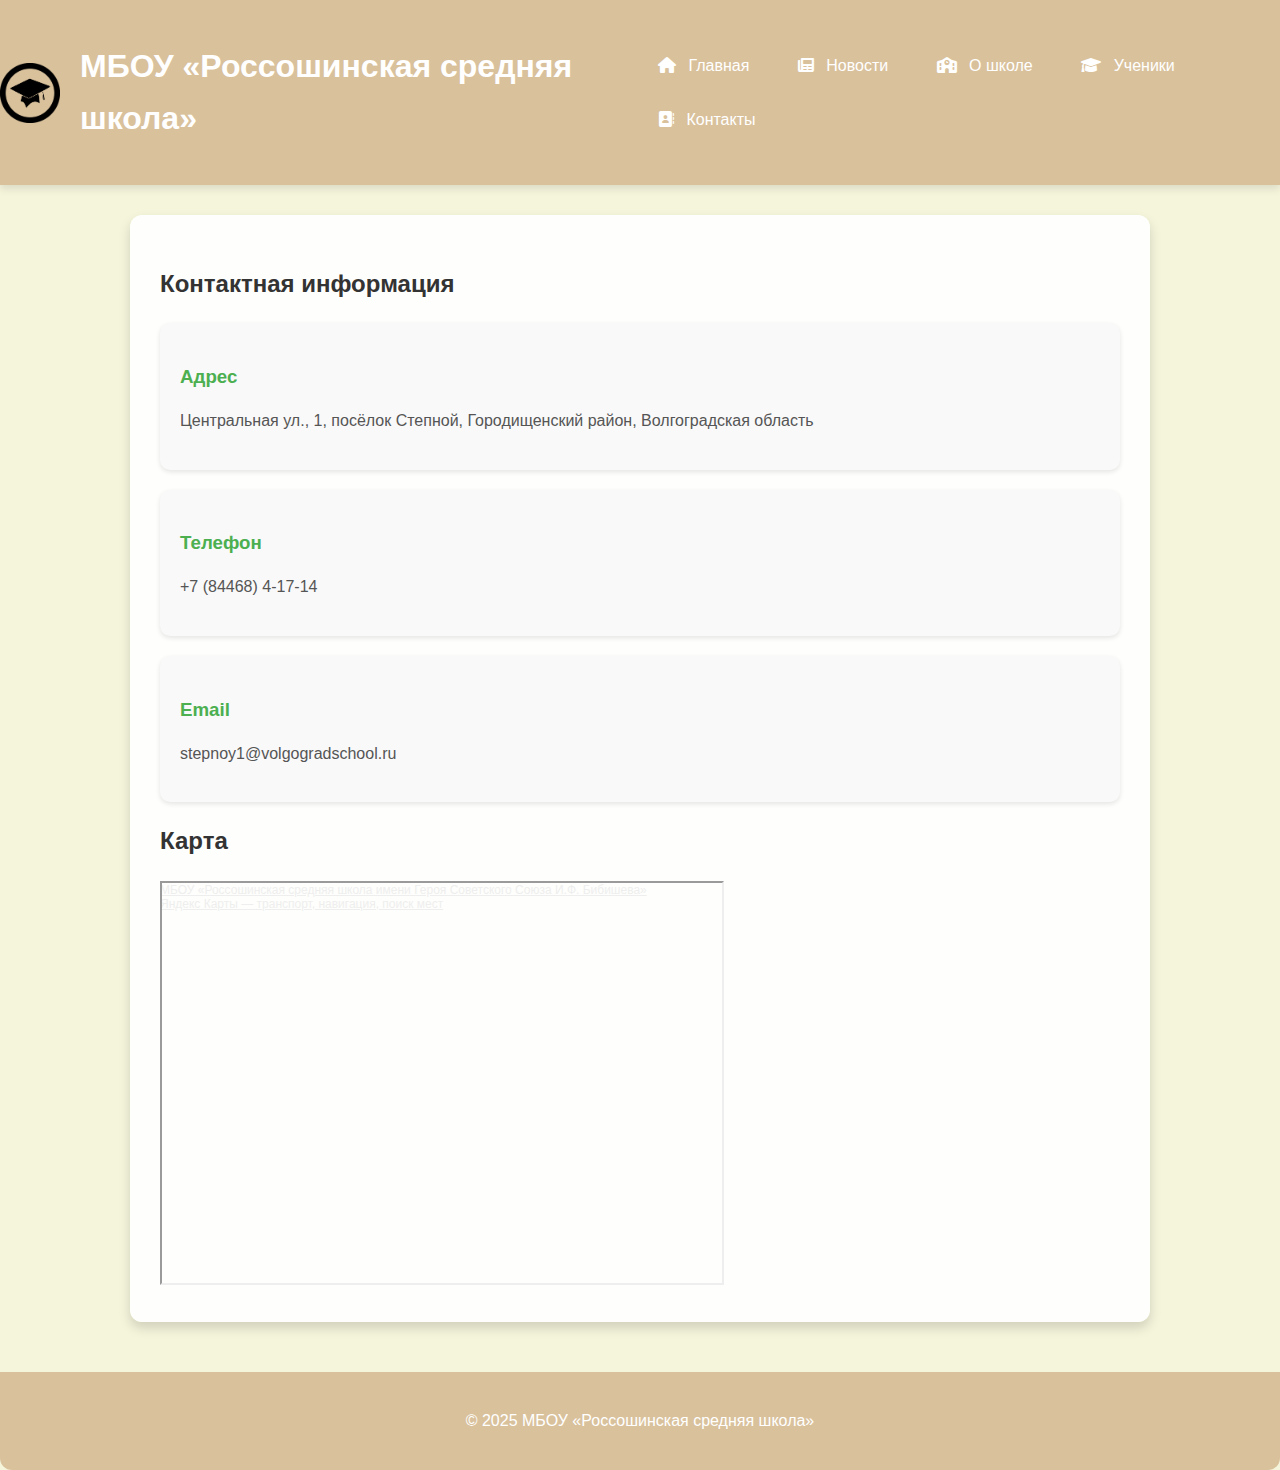
<file: contacts.html>
<!DOCTYPE html>
<html lang="ru">
<head>
    <meta charset="UTF-8">
    <meta name="viewport" content="width=device-width, initial-scale=1.0">
    <title>Контакты - МБОУ «Россошинская средняя школа»</title>
    <link rel="stylesheet" href="style.css">
    <link rel="stylesheet" href="https://cdnjs.cloudflare.com/ajax/libs/font-awesome/6.0.0/css/all.min.css" integrity="sha512-9usAa10IRO0HhonpyAIVpjrylPvoDwiPUiKdWk5t3PyolY1cOd4DSE0Ga+ri4AuTroPR5aQvXU9xC6qOPnzFeg==" crossorigin="anonymous" referrerpolicy="no-referrer" />
</head>
<body>
    <header>
        <div class="logo">
            <img src="img/ЛОГООО.png" alt="Логотип школы">
            <h1>МБОУ «Россошинская средняя школа»</h1>
        </div>
        <nav>
            <a href="index.html"><i class="fas fa-home"></i> Главная</a>
            <a href="news.html"><i class="fas fa-newspaper"></i> Новости</a>
            <a href="about.html"><i class="fas fa-school"></i> О школе</a>
            <a href="students.html"><i class="fas fa-graduation-cap"></i> Ученики</a>
            <a href="contacts.html"><i class="fas fa-address-book"></i> Контакты</a>
        </nav>
    </header>

    <main>
        <h2>Контактная информация</h2>
        <div class="info-card">
            <h3>Адрес</h3>
            <p>Центральная ул., 1, посёлок Степной, Городищенский район, Волгоградская область</p>
        </div>

        <div class="info-card">
            <h3>Телефон</h3>
            <p>+7 (84468) 4-17-14</p>
        </div>

        <div class="info-card">
            <h3>Email</h3>
            <p>stepnoy1@volgogradschool.ru</p>
        </div>
          <h2>Карта</h2>
          <div style="position:relative;overflow:hidden;">
              <a href="https://yandex.ru/maps/org/mbou_rossoshinskaya_srednyaya_shkola_imeni_geroya_sovetskogo_soyuza_i_f_bibisheva/14484441685/?utm_medium=mapframe&utm_source=widget-constructor"
                 style="color:#eee;font-size:12px;position:absolute;top:0px;">МБОУ «Россошинская средняя школа имени Героя Советского Союза И.Ф. Бибишева»</a>
              <a href="https://yandex.ru/maps/?utm_medium=mapframe&utm_source=widget-constructor"
                 style="color:#eee;font-size:12px;position:absolute;top:14px;">Яндекс Карты — транспорт, навигация, поиск мест</a>
              <iframe src="https://yandex.ru/map-widget/v1/?ll=44.367566%2C48.756364&mode=whatshere&ol=biz&oid=14484441685&z=17.24"
                      width="560" height="400" frameborder="1" allowfullscreen="true"
                      style="position:relative;"></iframe>
          </div>

    </main>

    <footer>
        <p>© 2025 МБОУ «Россошинская средняя школа»</p>
    </footer>
</body>
</html>
</file>
<file: style.css>
body {
    font-family: 'Arial', sans-serif;
    margin: 0;
    padding: 0;
    background-color: #f5f5dc;
    color: #333;
    line-height: 1.6;
    background-image: url('https://s-kluch-tog.edusite.ru/images/lenta2.png');
    background-size: cover;
    background-repeat: no-repeat;
    background-attachment: fixed;
}

header {
    background-color: #D2B48C;
    color: white;
    padding: 20px 0;
    display: flex;
    justify-content: space-around;
    align-items: center;
    box-shadow: 0 4px 8px rgba(0, 0, 0, 0.1);
    position: relative;
    background-color: rgba(210, 180, 140, 0.8);
}

header .logo {
    display: flex;
    align-items: center;
    animation: fadeIn 1s ease-in-out;
}

header .logo img {
    margin-right: 20px;
    border-radius: 5px;
    width: 60px;
    height: 60px;
}

nav a {
    color: white;
    text-decoration: none;
    padding: 12px 20px;
    display: inline-block;
    border-radius: 8px;
    transition: background-color 0.3s ease, transform 0.3s ease;
    border: 2px solid transparent;
}

nav a:hover {
    background-color: #8FBC8F;
    color: white;
    transform: translateY(-2px);
    border-color: rgba(255, 255, 255, 0.5);
}

main {
    padding: 30px;
    background-color: white;
    margin: 30px auto;
    border-radius: 12px;
    box-shadow: 0 6px 12px rgba(0, 0, 0, 0.15);
    max-width: 960px;
    background-color: rgba(255, 255, 255, 0.9);
}

footer {
    text-align: center;
    padding: 20px;
    background-color: #D2B48C;
    color: white;
    margin-top: 50px;
    border-radius: 0 0 12px 12px;
    background-color: rgba(210, 180, 140, 0.8);
}

.hero {
    background-color: #fff;
    padding: 30px;
    border-radius: 12px;
    margin-bottom: 30px;
    border: 1px solid #ddd;
    box-shadow: 0 4px 8px rgba(0, 0, 0, 0.05);
    text-align: center;
    background-image: url('https://www.british-int-school.org.uk/wp-content/uploads/2022/04/bis-policies.jpg');
    background-size: cover;
    background-position: center;
    color: white;
    text-shadow: 2px 2px 4px #000000;
}

.hero h2 {
    color: white;
    margin-bottom: 20px;
    font-size: 2.5em;
    animation: slideInDown 1s ease-in-out;
}

.announcements {
    border: 1px solid #ddd;
    padding: 20px;
    border-radius: 12px;
    margin-bottom: 30px;
}

.announcements h3 {
    color: #D2691E;
    margin-bottom: 15px;
}

/* Объявления в строку */
.announcement-list {
    list-style: none;
    padding: 0;
    display: flex;
    justify-content: space-around;
    align-items: center;
}

.announcement-item {
    border: 1px solid #ccc;
    padding: 10px;
    border-radius: 8px;
    text-align: center;
    margin: 5px;
    width: 30%;
    box-sizing: border-box;
    transition: transform 0.3s ease; 
}

.announcement-item:hover {
    transform: scale(1.05); 
    box-shadow: 0 4px 8px rgba(0, 0, 0, 0.2);
}

.announcement-image {
    width: 100%;
    border-radius: 8px;
    margin-bottom: 10px;
}

.announcements li {
    padding: 10px 0;
    border-bottom: 1px solid #eee;
}

nav a i {
    margin-right: 8px;
}

/* Карточка информации */
.info-card {
    background-color: #f9f9f9;
    padding: 20px;
    border-radius: 10px;
    box-shadow: 0 2px 5px rgba(0, 0, 0, 0.1);
    margin-bottom: 20px;
}

.info-card h3 {
    color: #4CAF50;
    margin-bottom: 10px;
}

.info-card p {
    color: #555;
}

/* Стиль для новостей */
.news-container {
    display: flex;
    flex-direction: column;
    align-items: center;
}

article {
    border: 1px solid #ccc;
    padding: 15px;
    margin-bottom: 20px;
    border-radius: 8px;
    box-shadow: 0 2px 5px rgba(0, 0, 0, 0.1);
    width: 80%;
    box-sizing: border-box;
    transition: transform 0.3s ease; 
}

article:hover {
    transform: scale(1.02); 
    box-shadow: 0 6px 12px rgba(0, 0, 0, 0.2); 
}

article h3 {
    color: #333;
    margin-bottom: 10px;
}

article img {
    width: 100%;
    border-radius: 8px;
    margin-bottom: 10px;
}

/* Анимации */
@keyframes fadeIn {
    from { opacity: 0; }
    to { opacity: 1; }
}

@keyframes slideInDown {
    from {
        transform: translateY(-50px);
        opacity: 0;
    }
    to {
        transform: translateY(0);
        opacity: 1;
    }
}
</file>
